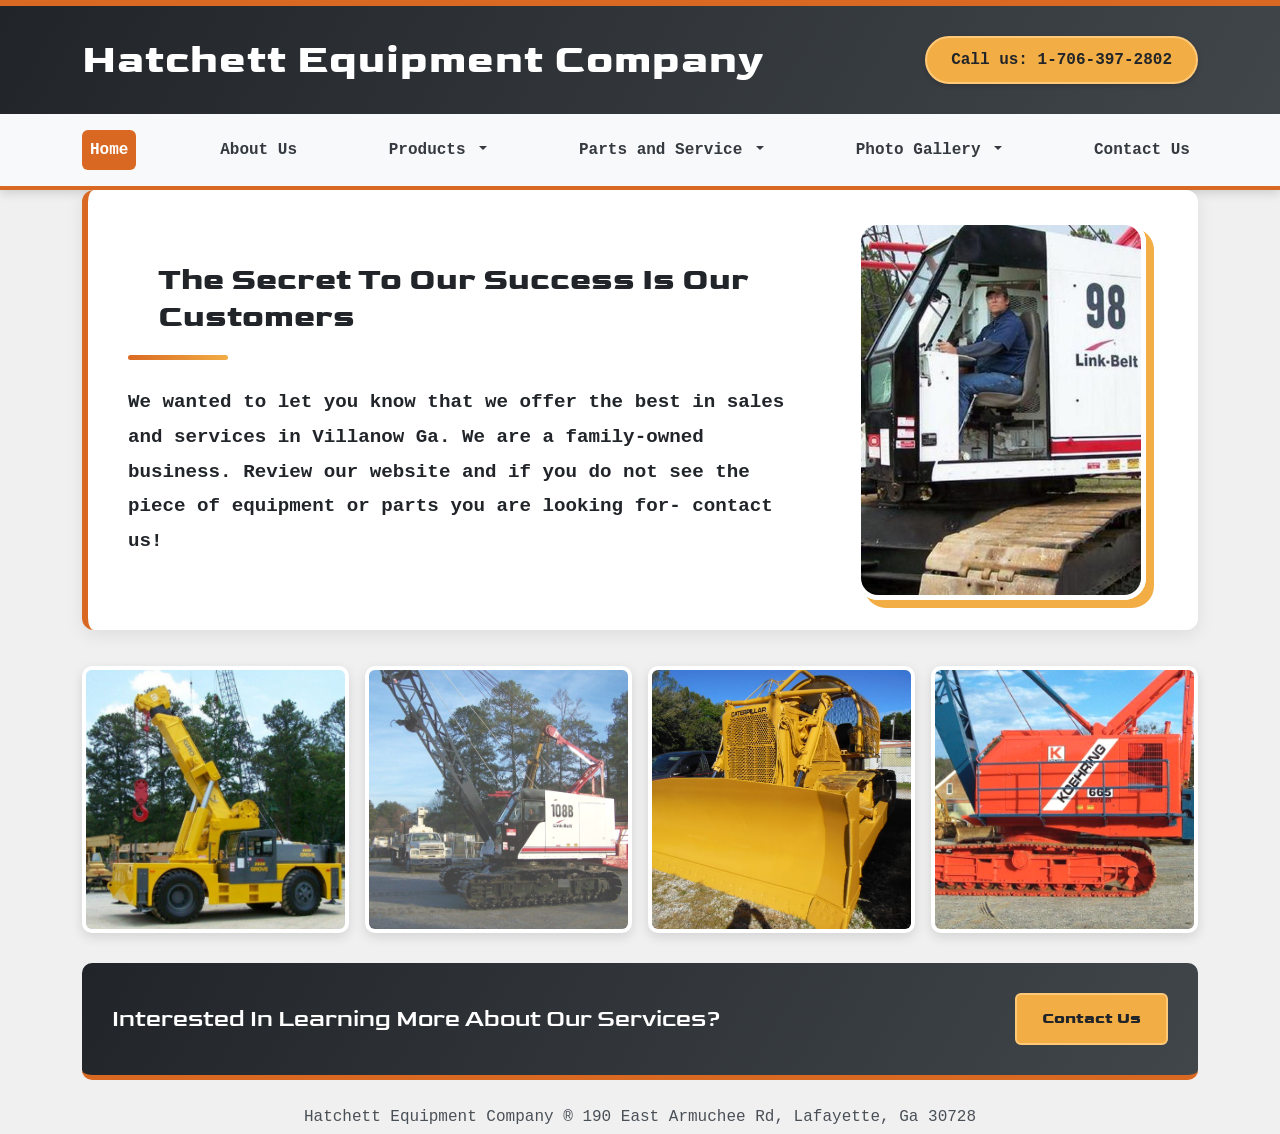
<file: index.html>
﻿<!DOCTYPE html>
<html lang="en">
<head>
        <meta charset="UTF-8">
        <meta name="viewport" content="width=device-width, initial-scale=1.0">

        <title>Hatchett Equipment Company</title>

        <!-- 00. Font goes above all -->

   <link rel="stylesheet" href="https://cdnjs.cloudflare.com/ajax/libs/font-awesome/4.7.0/css/font-awesome.min.css"> 
        <link rel="preconnect" href="https://fonts.googleapis.com">

<link rel="preconnect" href="https://fonts.googleapis.com">
<link rel="preconnect" href="https://fonts.gstatic.com" crossorigin>
<link href="https://fonts.googleapis.com/css2?family=Goldman:wght@400;700&family=Mystery+Quest&family=Spicy+Rice&display=swap" rel="stylesheet">



        <!-- 1. BOOTSTRAP 5.3 CSS (Styles everything instantly) -->
        <link href="https://cdn.jsdelivr.net/npm/bootstrap@5.3.3/dist/css/bootstrap.min.css" rel="stylesheet" integrity="sha384-QWTKZyjpPEjISv5WaRU9OFeRpok6YctnYmDr5pNlyT2bRjXh0JMhjY6hW+ALEwIH" crossorigin="anonymous">

        <!-- 2. CUSTOM CSS (Put tweaks here; always after Bootstrap) -->
        <link rel="stylesheet" href="style.css">

        
</head>


<body>

<!-- NAV AREA -->
<header class="site-header">


                    <!-- COMPANY NAME AND PHONE -->
                    <div class="company-banner">
                        <div class="container py-4">
                            <div class="row align-items-center g-3">

                                

                                <div class="col-lg-8 text-center text-lg-start">
                                    <a class="company-title goldman-regular " >
                                        Hatchett Equipment Company
                                    </a> 
                                </div>

                                <div class="col-lg-4 text-center text-lg-end">
                                    <a class="call-button space-mono-regular" href="tel:+17063972802">
                                        Call us: 1-706-397-2802
                                    </a>
                                </div>

                            </div>
                        </div>
                    </div>


    <!--NOTEE____ add a logo of a Hatchet; 
    make it light-grey/white-ish with parts/cogs/metal looking.
    put it above NAV so its eye catching for veiwer-->






    <!-- MAIN NAVIGATION -->
    <nav class="navbar navbar-expand-lg main-nav space-mono-regular"
         aria-label="Main navigation">

        <div class="container">

                        <!-- SMALL-SCREEN MENU BUTTON   
                                THIS IS VITAL AND VERY COOL FOR A COLLAPSABLE MENU-->
                        <button class="navbar-toggler ms-auto my-2"
                                type="button"
                                            data-bs-toggle="collapse"
                                data-bs-target="#hatchettNav"
                                aria-controls="hatchettNav"
                                aria-expanded="false"
                                aria-label="Toggle navigation">
                            <span class="navbar-toggler-icon"></span>
                        </button>



        <div class="collapse navbar-collapse" id="hatchettNav">

                <ul class="navbar-nav">

                    <li class="nav-item">
                        <a class="nav-link active"
                           href="index.html"
                           aria-current="page">
                            Home
                        </a>
                    </li>

    <li class="nav-item">
        <a class="nav-link" href="about.html">
            About Us
        </a>
    </li>

                    <!-- PRODUCTS -->
                    <li class="nav-item dropdown">
                        <button class="nav-link dropdown-toggle"
                                type="button"
                                data-bs-toggle="dropdown"
                                aria-expanded="false">
                            Products
                        </button>

    <ul class="dropdown-menu">
        <li>
            <a class="dropdown-item menu-overview"
                href="products.html">
                View All Products
            </a>
        </li>


  <!-- DROP DOWN ITEMS FOR PRODUCTS -->      <li><hr class="dropdown-divider"></li>

  <!--NOTE__________________
                                RANDY to change or edit dropdown bar...
  ________________________-->

<li><a class="dropdown-item" href="products.html#grove-25-35">25-35 GROVE</a></li>
<li><a class="dropdown-item" href="products.html#grove-rt65s">Grove RT65S</a></li>
<li><a class="dropdown-item" href="products.html#linkbelt-108b">108B LINKBELT</a></li>
<li><a class="dropdown-item" href="products.html#linkbelt-108b-2">108B LINKBELT.</a></li>
<li><a class="dropdown-item" href="products.html#american-5530">5530 AMERICAN</a></li>
<li><a class="dropdown-item" href="products.html#lorain-mc30h">LORAIN MC30H</a></li>
<li><a class="dropdown-item" href="products.html#minzi-muck">MINZI MUCK</a></li>
<li><a class="dropdown-item" href="products.html#ph-670">670 P&H</a></li>
<li><a class="dropdown-item" href="products.html#gallion-150">150 GALLION</a></li>
<li><a class="dropdown-item" href="products.html#bucyrus-erie-60t">60T BUCYRUS ERIE</a></li>
<li><a class="dropdown-item" href="products.html#lima-450">450 LIMA</a></li>
<li><a class="dropdown-item" href="products.html#gallion-t500c">T500C gallion bushhog</a></li>
<li><a class="dropdown-item" href="products.html#vermeer-t600d">T-600D Vermeer</a></li>
                    </ul>
                </li>



                            <!-- PARTS AND SERVICE -->
                            <li class="nav-item dropdown">
                                <button class="nav-link dropdown-toggle"
                                        type="button"
                                        data-bs-toggle="dropdown"
                                        aria-expanded="false">
                                    Parts and Service
                                </button>

        <ul class="dropdown-menu">
            <li>
                <a class="dropdown-item menu-overview"
                    href="parts-service.html">
                    View Parts and Service
                </a>
            </li>

 <!-- DROP DOWN ITEMS FOR PARTS AND SERVICE -->     <li><hr class="dropdown-divider"></li>
    <li><a class="dropdown-item" href="parts-service.html#parts">PARTS</a></li>
    <li><a class="dropdown-item" href="parts-service.html#koehring-parts">KOEHRING PARTS</a></li>
    <li><a class="dropdown-item" href="parts-service.html#linkbelt-parts">LINKBELT PARTS</a></li>
    <li><a class="dropdown-item" href="parts-service.html#hoe-buckets">HOE BUCKETS</a></li>
    <li><a class="dropdown-item" href="parts-service.html#drop-balls">drop balls</a></li>
    <li><a class="dropdown-item" href="parts-service.html#dragline-buckets">dragline buckets and hardware</a></li>
    <li><a class="dropdown-item" href="parts-service.html#clam-shell-buckets">CLAM SHELL BUCKETS</a></li>
    <li><a class="dropdown-item" href="parts-service.html#komatsu-355">355 komatsu parts machine</a></li>
    <li><a class="dropdown-item" href="parts-service.html#gallion-150a">150A gallion parts machine</a></li>
    <li><a class="dropdown-item" href="parts-service.html#drott-go-devil">drott go devil parts machine</a></li>
    <li><a class="dropdown-item" href="parts-service.html#lima-2000-boom">2000 lima boom</a></li>
    <li><a class="dropdown-item" href="parts-service.html#man-baskets">man baskets</a></li>
    <li><a class="dropdown-item" href="parts-service.html#detroit-12v71">12V71 Detroit</a></li>
                        </ul>
                    </li>


                    <!-- PHOTO GALLERY -->
                    <li class="nav-item dropdown">
                        <button class="nav-link dropdown-toggle"
                                type="button" 
                                data-bs-toggle="dropdown"   
                                aria-expanded="false">    
                            Photo Gallery
                        </button>

                        <ul class="dropdown-menu">
                            <li>
                                <a class="dropdown-item menu-overview"
                                   href="gallery.html">
                                    View Photo Gallery
                                </a>
                            </li>

                            <li><hr class="dropdown-divider"></li>

                            <li><a class="dropdown-item" href="gallery.html#equipment">Equipment Photos</a></li>
                            <li><a class="dropdown-item" href="gallery.html#parts">Parts Photos</a></li>
                        </ul>
                    </li>

                    <li class="nav-item">
                        <a class="nav-link" href="contact.html">
                            Contact Us
                        </a>
                    </li>

                </ul>
            </div>

        </div>
    </nav>

</header>

<!--  END of Nav -->

    






<!--  HOMEPAGE content -->
<main class="home-main">
    <div class="container">

        <!-- INTRO AND Main PHOTO -->
        <section class="home-intro" aria-labelledby="home-heading">
            <div class="row align-items-center g-4">


                <div class="col-lg-8">
                    <div class="home-message ">

                        <h1 class="home-heading goldman-bold">
                            The Secret To Our Success Is Our Customers
                        </h1>

                        <div class="home-accent" aria-hidden="true"></div>

                        <p class="space-mono-regular"> We wanted to let you know that we offer
                            the best in sales and services in Villanow Ga.
                            We are a family-owned business. 
                            
                             Review our website and if you do not see the piece
                            of equipment or parts you are looking for-
                            contact us!</p>

                    </div>
                </div>

                <div class="col-lg-4">
                    <img
                        src="img/randyOwner.JPG"
                        class="owner-photo"
                        alt="Company owner seated in a crane">
                </div>

                

            </div>
        </section>




            <!-- The Four EQUIPMENT PHOTOS -->
            <div class="row g-3 equipment-photos">

                <div class="col-6 col-lg-3">
                    <div class="equipment-frame">
                        <img
                            src="img/Grove-25-35.png"
                            alt="Equipment display photo 1"
                            loading="lazy">
                    </div>
                </div>


        <div class="col-6 col-lg-3">
            <div class="equipment-frame">
                <img
                    src="img/LinkBelt-108B.png"
                    alt="Equipment display photo 2"
                    loading="lazy">
            </div>
        </div>


                <div class="col-6 col-lg-3">
                    <div class="equipment-frame">
                        <img
                            src="img/Caterpillar-bulldozer.jpg"
                            alt="Equipment display photo 3"
                            loading="lazy">
                    </div>
                </div>


        <div class="col-6 col-lg-3">
            <div class="equipment-frame">
                <img
                    src="img/Koehring-665.png"
                    alt="Equipment display photo 4"
                    loading="lazy">
                    
            </div>
        </div>
        

    </div>





    <!-- CONTACT PROMPT -->
    <section class="home-contact">
        <div class="row align-items-center g-3">

            <div class="col-md-8 goldman-regular ">
                <h2>
                    Interested In Learning More About Our Services?
                </h2>
            </div>

            <div class="col-md-4 text-md-end">

                
                <a href="contact.html" class="home-contact-button goldman-bold">
                    Contact Us
                </a>
            </div>

        </div>
    </section>

       

    </div>


    </main>






    <footer>
       

         <!--  Profes. END OF WEBSITE note -->
        <div class="home-address space-mono-regular">
            <p>
                    Hatchett Equipment Company ®
                    190 East Armuchee Rd, Lafayette, Ga 30728
            </p>

        </div>

       

    </footer>
  

<!-- Bootstrap 5.3 JavaScript: makes dropdowns and mobile menus work!!!!! -->
<script
    src="https://cdn.jsdelivr.net/npm/bootstrap@5.3.3/dist/js/bootstrap.bundle.min.js"
    integrity="sha384-YvpcrYf0tY3lHB60NNkmXc5s9fDVZLESaAA55NDzOxhy9GkcIdslK1eN7N6jIeHz"
    crossorigin="anonymous">
</script>


</body>
</html>
</file>
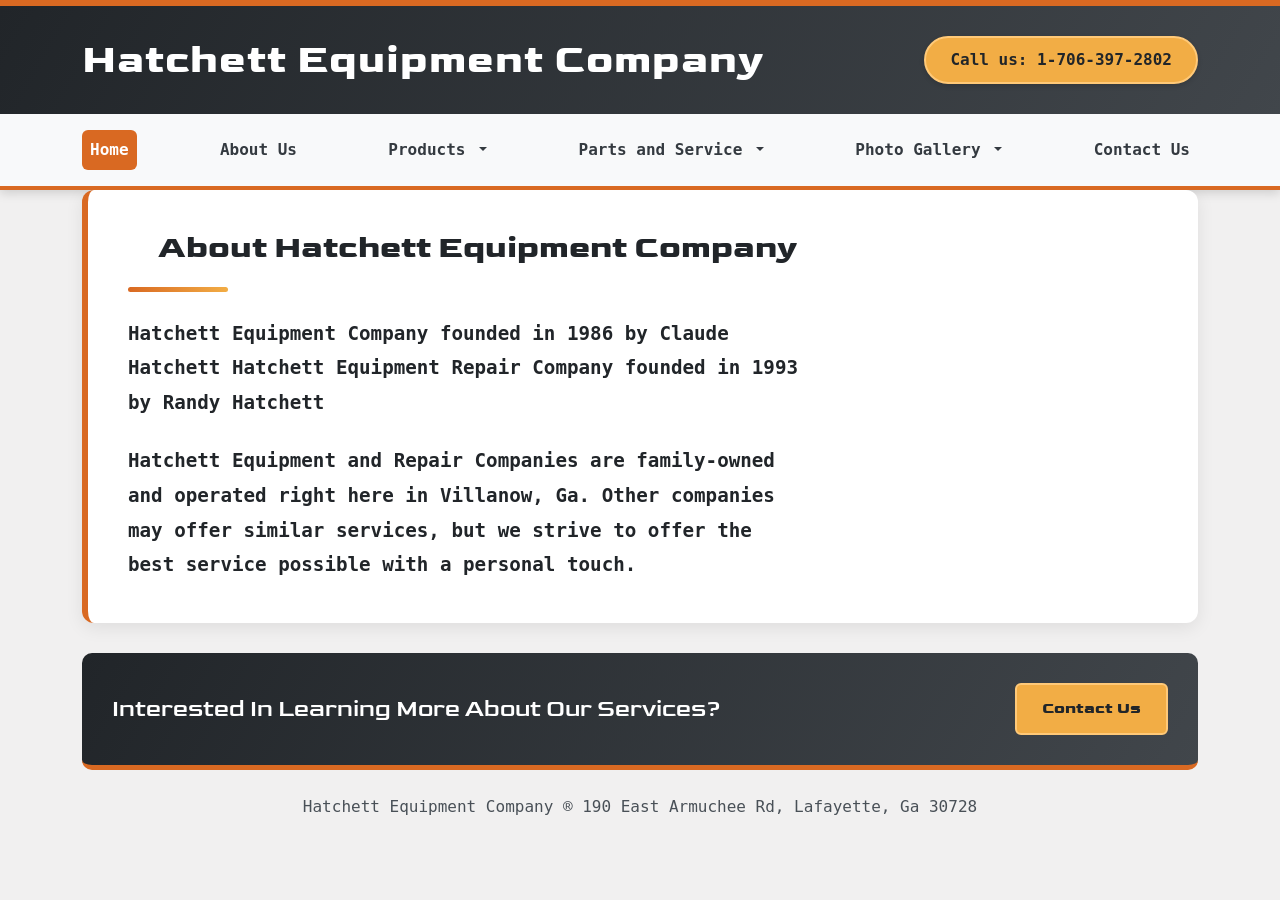
<file: about.html>
﻿<!DOCTYPE html>
<html lang="en">
<head>
        <meta charset="UTF-8">
        <meta name="viewport" content="width=device-width, initial-scale=1.0">

        <title>Hatchett Equipment Company</title>

        <!-- 00. Font goes above all -->

   <link rel="stylesheet" href="https://cdnjs.cloudflare.com/ajax/libs/font-awesome/4.7.0/css/font-awesome.min.css"> 
        <link rel="preconnect" href="https://fonts.googleapis.com">

<link rel="preconnect" href="https://fonts.googleapis.com">
<link rel="preconnect" href="https://fonts.gstatic.com" crossorigin>
<link href="https://fonts.googleapis.com/css2?family=Goldman:wght@400;700&family=Mystery+Quest&family=Spicy+Rice&display=swap" rel="stylesheet">



        <!-- 1. BOOTSTRAP 5.3 CSS (Styles everything instantly) -->
        <link href="https://cdn.jsdelivr.net/npm/bootstrap@5.3.3/dist/css/bootstrap.min.css" rel="stylesheet" integrity="sha384-QWTKZyjpPEjISv5WaRU9OFeRpok6YctnYmDr5pNlyT2bRjXh0JMhjY6hW+ALEwIH" crossorigin="anonymous">

        <!-- 2. CUSTOM CSS (Put tweaks here; always after Bootstrap) -->
        <link rel="stylesheet" href="style.css">

        
</head>


<body>

<!-- NAV AREA -->
<header class="site-header">


                    <!-- COMPANY NAME AND PHONE -->
                    <div class="company-banner">
                        <div class="container py-4">
                            <div class="row align-items-center g-3">

                                

                                <div class="col-lg-8 text-center text-lg-start">
                                    <a class="company-title goldman-regular " >
                                        Hatchett Equipment Company
                                    </a> 
                                </div>

                                <div class="col-lg-4 text-center text-lg-end">
                                    <a class="call-button space-mono-regular" href="tel:+17063972802">
                                        Call us: 1-706-397-2802
                                    </a>
                                </div>

                            </div>
                        </div>
                    </div>


    <!--NOTEE____ add a logo of a Hatchet; 
    make it light-grey/white-ish with parts/cogs/metal looking.
    put it above NAV so its eye catching for veiwer-->






    <!-- MAIN NAVIGATION -->
    <nav class="navbar navbar-expand-lg main-nav space-mono-regular"
         aria-label="Main navigation">

        <div class="container">

                        <!-- SMALL-SCREEN MENU BUTTON   
                                THIS IS VITAL AND VERY COOL FOR A COLLAPSABLE MENU-->
                        <button class="navbar-toggler ms-auto my-2"
                                type="button"
                                            data-bs-toggle="collapse"
                                data-bs-target="#hatchettNav"
                                aria-controls="hatchettNav"
                                aria-expanded="false"
                                aria-label="Toggle navigation">
                            <span class="navbar-toggler-icon"></span>
                        </button>



        <div class="collapse navbar-collapse" id="hatchettNav">

                <ul class="navbar-nav">

                    <li class="nav-item">
                        <a class="nav-link active"
                           href="index.html"
                           aria-current="page">
                            Home
                        </a>
                    </li>

    <li class="nav-item">
        <a class="nav-link" href="about.html">
            About Us
        </a>
    </li>

                    <!-- PRODUCTS -->
                    <li class="nav-item dropdown">
                        <button class="nav-link dropdown-toggle"
                                type="button"
                                data-bs-toggle="dropdown"
                                aria-expanded="false">
                            Products
                        </button>

    <ul class="dropdown-menu">
        <li>
            <a class="dropdown-item menu-overview"
                href="products.html">
                View All Products
            </a>
        </li>


  <!-- DROP DOWN ITEMS FOR PRODUCTS -->      <li><hr class="dropdown-divider"></li>

  <!--NOTE__________________
                                RANDY to change or edit dropdown bar...
  ________________________-->

<li><a class="dropdown-item" href="products.html#grove-25-35">25-35 GROVE</a></li>
<li><a class="dropdown-item" href="products.html#grove-rt65s">Grove RT65S</a></li>
<li><a class="dropdown-item" href="products.html#linkbelt-108b">108B LINKBELT</a></li>
<li><a class="dropdown-item" href="products.html#linkbelt-108b-2">108B LINKBELT.</a></li>
<li><a class="dropdown-item" href="products.html#american-5530">5530 AMERICAN</a></li>
<li><a class="dropdown-item" href="products.html#lorain-mc30h">LORAIN MC30H</a></li>
<li><a class="dropdown-item" href="products.html#minzi-muck">MINZI MUCK</a></li>
<li><a class="dropdown-item" href="products.html#ph-670">670 P&H</a></li>
<li><a class="dropdown-item" href="products.html#gallion-150">150 GALLION</a></li>
<li><a class="dropdown-item" href="products.html#bucyrus-erie-60t">60T BUCYRUS ERIE</a></li>
<li><a class="dropdown-item" href="products.html#lima-450">450 LIMA</a></li>
<li><a class="dropdown-item" href="products.html#gallion-t500c">T500C gallion bushhog</a></li>
<li><a class="dropdown-item" href="products.html#vermeer-t600d">T-600D Vermeer</a></li>
                    </ul>
                </li>



                            <!-- PARTS AND SERVICE -->
                            <li class="nav-item dropdown">
                                <button class="nav-link dropdown-toggle"
                                        type="button"
                                        data-bs-toggle="dropdown"
                                        aria-expanded="false">
                                    Parts and Service
                                </button>

        <ul class="dropdown-menu">
            <li>
                <a class="dropdown-item menu-overview"
                    href="parts-service.html">
                    View Parts and Service
                </a>
            </li>

 <!-- DROP DOWN ITEMS FOR PARTS AND SERVICE -->     <li><hr class="dropdown-divider"></li>
    <li><a class="dropdown-item" href="parts-service.html#parts">PARTS</a></li>
    <li><a class="dropdown-item" href="parts-service.html#koehring-parts">KOEHRING PARTS</a></li>
    <li><a class="dropdown-item" href="parts-service.html#linkbelt-parts">LINKBELT PARTS</a></li>
    <li><a class="dropdown-item" href="parts-service.html#hoe-buckets">HOE BUCKETS</a></li>
    <li><a class="dropdown-item" href="parts-service.html#drop-balls">drop balls</a></li>
    <li><a class="dropdown-item" href="parts-service.html#dragline-buckets">dragline buckets and hardware</a></li>
    <li><a class="dropdown-item" href="parts-service.html#clam-shell-buckets">CLAM SHELL BUCKETS</a></li>
    <li><a class="dropdown-item" href="parts-service.html#komatsu-355">355 komatsu parts machine</a></li>
    <li><a class="dropdown-item" href="parts-service.html#gallion-150a">150A gallion parts machine</a></li>
    <li><a class="dropdown-item" href="parts-service.html#drott-go-devil">drott go devil parts machine</a></li>
    <li><a class="dropdown-item" href="parts-service.html#lima-2000-boom">2000 lima boom</a></li>
    <li><a class="dropdown-item" href="parts-service.html#man-baskets">man baskets</a></li>
    <li><a class="dropdown-item" href="parts-service.html#detroit-12v71">12V71 Detroit</a></li>
                        </ul>
                    </li>


                    <!-- PHOTO GALLERY -->
                    <li class="nav-item dropdown">
                        <button class="nav-link dropdown-toggle"
                                type="button" 
                                data-bs-toggle="dropdown"   
                                aria-expanded="false">    
                            Photo Gallery
                        </button>

                        <ul class="dropdown-menu">
                            <li>
                                <a class="dropdown-item menu-overview"
                                   href="gallery.html">
                                    View Photo Gallery
                                </a>
                            </li>

                            <li><hr class="dropdown-divider"></li>

                            <li><a class="dropdown-item" href="gallery.html#equipment">Equipment Photos</a></li>
                            <li><a class="dropdown-item" href="gallery.html#parts">Parts Photos</a></li>
                        </ul>
                    </li>

                    <li class="nav-item">
                        <a class="nav-link" href="contact.html">
                            Contact Us
                        </a>
                    </li>

                </ul>
            </div>

        </div>
    </nav>

</header>

<!--  END of Nav -->

    




<!--  __________________ -->


<!--  HOMEPAGE CHANGED content -->
<main class="home-main">
    <div class="container">

        <!-- INTRO AND Main PHOTO -->
        <section class="home-intro" aria-labelledby="home-heading">
            <div class="row align-items-center g-4">


                <div class="col-lg-8">
                    <div class="home-message ">

                        <h1 class="home-heading goldman-bold">
                            About Hatchett Equipment Company
                        </h1>

                        <div class="home-accent" aria-hidden="true"></div>

                        <p class="space-mono-regular">
                             Hatchett Equipment Company founded in 1986 by Claude Hatchett
                            Hatchett Equipment Repair Company founded in 1993 by 
                                Randy Hatchett </p>
<br>
                      <p class="space-mono-regular">  Hatchett Equipment and Repair Companies are family-owned and operated 
                        right here in Villanow, Ga.
                        Other companies may offer similar services, 
                        but we strive to offer the best service possible with a personal touch. 
                    </p>

                    </div>
                </div>


                

                

            </div>
        </section>


<!--  __________________ -->

         





    <!-- CONTACT PROMPT -->
    <section class="home-contact">
        <div class="row align-items-center g-3">

            <div class="col-md-8 goldman-regular ">
                <h2>
                    Interested In Learning More About Our Services?
                </h2>
            </div>

            <div class="col-md-4 text-md-end">

                
                <a href="contact.html" class="home-contact-button goldman-bold">
                    Contact Us
                </a>
            </div>

        </div>
    </section>

       

    </div>


    </main>






    <footer>
       

         <!--  Profes. END OF WEBSITE note -->
        <div class="home-address space-mono-regular">
            <p>
                    Hatchett Equipment Company ®
                    190 East Armuchee Rd, Lafayette, Ga 30728
            </p>

        </div>

       

    </footer>
  

<!-- Bootstrap 5.3 JavaScript: makes dropdowns and mobile menus work!!!!! -->
<script
    src="https://cdn.jsdelivr.net/npm/bootstrap@5.3.3/dist/js/bootstrap.bundle.min.js"
    integrity="sha384-YvpcrYf0tY3lHB60NNkmXc5s9fDVZLESaAA55NDzOxhy9GkcIdslK1eN7N6jIeHz"
    crossorigin="anonymous">
</script>


</body>
</html>
</file>
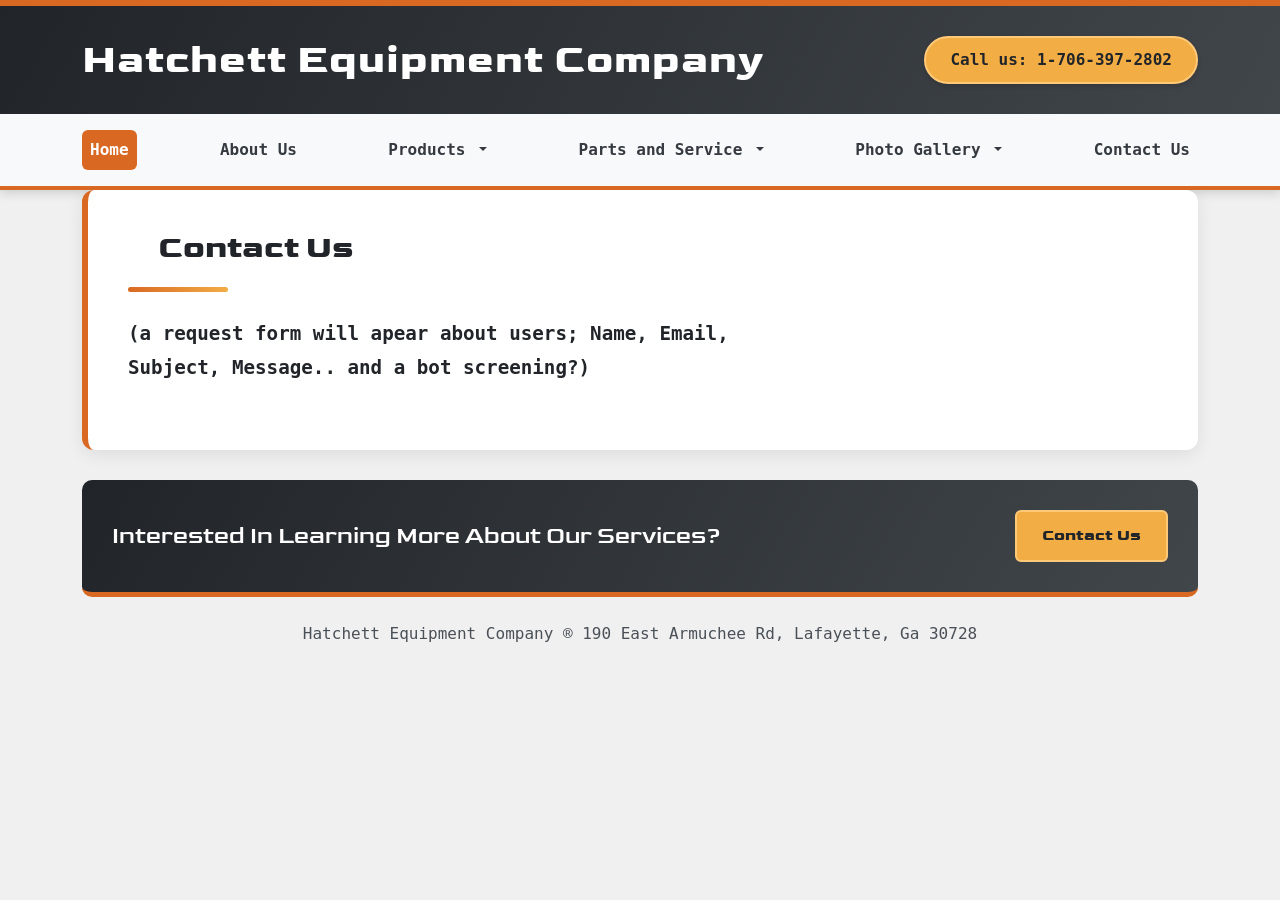
<file: contact.html>
﻿<!DOCTYPE html>
<html lang="en">
<head>
        <meta charset="UTF-8">
        <meta name="viewport" content="width=device-width, initial-scale=1.0">

        <title>Hatchett Equipment Company</title>

        <!-- 00. Font goes above all -->

   <link rel="stylesheet" href="https://cdnjs.cloudflare.com/ajax/libs/font-awesome/4.7.0/css/font-awesome.min.css"> 
        <link rel="preconnect" href="https://fonts.googleapis.com">

<link rel="preconnect" href="https://fonts.googleapis.com">
<link rel="preconnect" href="https://fonts.gstatic.com" crossorigin>
<link href="https://fonts.googleapis.com/css2?family=Goldman:wght@400;700&family=Mystery+Quest&family=Spicy+Rice&display=swap" rel="stylesheet">



        <!-- 1. BOOTSTRAP 5.3 CSS (Styles everything instantly) -->
        <link href="https://cdn.jsdelivr.net/npm/bootstrap@5.3.3/dist/css/bootstrap.min.css" rel="stylesheet" integrity="sha384-QWTKZyjpPEjISv5WaRU9OFeRpok6YctnYmDr5pNlyT2bRjXh0JMhjY6hW+ALEwIH" crossorigin="anonymous">

        <!-- 2. CUSTOM CSS (Put tweaks here; always after Bootstrap) -->
        <link rel="stylesheet" href="style.css">

        
</head>


<body>

<!-- NAV AREA -->
<header class="site-header">


                    <!-- COMPANY NAME AND PHONE -->
                    <div class="company-banner">
                        <div class="container py-4">
                            <div class="row align-items-center g-3">

                                

                                <div class="col-lg-8 text-center text-lg-start">
                                    <a class="company-title goldman-regular " >
                                        Hatchett Equipment Company
                                    </a> 
                                </div>

                                <div class="col-lg-4 text-center text-lg-end">
                                    <a class="call-button space-mono-regular" href="tel:+17063972802">
                                        Call us: 1-706-397-2802
                                    </a>
                                </div>

                            </div>
                        </div>
                    </div>


    <!--NOTEE____ add a logo of a Hatchet; 
    make it light-grey/white-ish with parts/cogs/metal looking.
    put it above NAV so its eye catching for veiwer-->






    <!-- MAIN NAVIGATION -->
    <nav class="navbar navbar-expand-lg main-nav space-mono-regular"
         aria-label="Main navigation">

        <div class="container">

                        <!-- SMALL-SCREEN MENU BUTTON   
                                THIS IS VITAL AND VERY COOL FOR A COLLAPSABLE MENU-->
                        <button class="navbar-toggler ms-auto my-2"
                                type="button"
                                            data-bs-toggle="collapse"
                                data-bs-target="#hatchettNav"
                                aria-controls="hatchettNav"
                                aria-expanded="false"
                                aria-label="Toggle navigation">
                            <span class="navbar-toggler-icon"></span>
                        </button>



        <div class="collapse navbar-collapse" id="hatchettNav">

                <ul class="navbar-nav">

                    <li class="nav-item">
                        <a class="nav-link active"
                           href="index.html"
                           aria-current="page">
                            Home
                        </a>
                    </li>

    <li class="nav-item">
        <a class="nav-link" href="about.html">
            About Us
        </a>
    </li>

                    <!-- PRODUCTS -->
                    <li class="nav-item dropdown">
                        <button class="nav-link dropdown-toggle"
                                type="button"
                                data-bs-toggle="dropdown"
                                aria-expanded="false">
                            Products
                        </button>

    <ul class="dropdown-menu">
        <li>
            <a class="dropdown-item menu-overview"
                href="products.html">
                View All Products
            </a>
        </li>


  <!-- DROP DOWN ITEMS FOR PRODUCTS -->      <li><hr class="dropdown-divider"></li>

  <!--NOTE__________________
                                RANDY to change or edit dropdown bar...
  ________________________-->

<li><a class="dropdown-item" href="products.html#grove-25-35">25-35 GROVE</a></li>
<li><a class="dropdown-item" href="products.html#grove-rt65s">Grove RT65S</a></li>
<li><a class="dropdown-item" href="products.html#linkbelt-108b">108B LINKBELT</a></li>
<li><a class="dropdown-item" href="products.html#linkbelt-108b-2">108B LINKBELT.</a></li>
<li><a class="dropdown-item" href="products.html#american-5530">5530 AMERICAN</a></li>
<li><a class="dropdown-item" href="products.html#lorain-mc30h">LORAIN MC30H</a></li>
<li><a class="dropdown-item" href="products.html#minzi-muck">MINZI MUCK</a></li>
<li><a class="dropdown-item" href="products.html#ph-670">670 P&H</a></li>
<li><a class="dropdown-item" href="products.html#gallion-150">150 GALLION</a></li>
<li><a class="dropdown-item" href="products.html#bucyrus-erie-60t">60T BUCYRUS ERIE</a></li>
<li><a class="dropdown-item" href="products.html#lima-450">450 LIMA</a></li>
<li><a class="dropdown-item" href="products.html#gallion-t500c">T500C gallion bushhog</a></li>
<li><a class="dropdown-item" href="products.html#vermeer-t600d">T-600D Vermeer</a></li>
                    </ul>
                </li>



                            <!-- PARTS AND SERVICE -->
                            <li class="nav-item dropdown">
                                <button class="nav-link dropdown-toggle"
                                        type="button"
                                        data-bs-toggle="dropdown"
                                        aria-expanded="false">
                                    Parts and Service
                                </button>

        <ul class="dropdown-menu">
            <li>
                <a class="dropdown-item menu-overview"
                    href="parts-service.html">
                    View Parts and Service
                </a>
            </li>

 <!-- DROP DOWN ITEMS FOR PARTS AND SERVICE -->     <li><hr class="dropdown-divider"></li>
    <li><a class="dropdown-item" href="parts-service.html#parts">PARTS</a></li>
    <li><a class="dropdown-item" href="parts-service.html#koehring-parts">KOEHRING PARTS</a></li>
    <li><a class="dropdown-item" href="parts-service.html#linkbelt-parts">LINKBELT PARTS</a></li>
    <li><a class="dropdown-item" href="parts-service.html#hoe-buckets">HOE BUCKETS</a></li>
    <li><a class="dropdown-item" href="parts-service.html#drop-balls">drop balls</a></li>
    <li><a class="dropdown-item" href="parts-service.html#dragline-buckets">dragline buckets and hardware</a></li>
    <li><a class="dropdown-item" href="parts-service.html#clam-shell-buckets">CLAM SHELL BUCKETS</a></li>
    <li><a class="dropdown-item" href="parts-service.html#komatsu-355">355 komatsu parts machine</a></li>
    <li><a class="dropdown-item" href="parts-service.html#gallion-150a">150A gallion parts machine</a></li>
    <li><a class="dropdown-item" href="parts-service.html#drott-go-devil">drott go devil parts machine</a></li>
    <li><a class="dropdown-item" href="parts-service.html#lima-2000-boom">2000 lima boom</a></li>
    <li><a class="dropdown-item" href="parts-service.html#man-baskets">man baskets</a></li>
    <li><a class="dropdown-item" href="parts-service.html#detroit-12v71">12V71 Detroit</a></li>
                        </ul>
                    </li>


                    <!-- PHOTO GALLERY -->
                    <li class="nav-item dropdown">
                        <button class="nav-link dropdown-toggle"
                                type="button" 
                                data-bs-toggle="dropdown"   
                                aria-expanded="false">    
                            Photo Gallery
                        </button>

                        <ul class="dropdown-menu">
                            <li>
                                <a class="dropdown-item menu-overview"
                                   href="gallery.html">
                                    View Photo Gallery
                                </a>
                            </li>

                            <li><hr class="dropdown-divider"></li>

                            <li><a class="dropdown-item" href="gallery.html#equipment">Equipment Photos</a></li>
                            <li><a class="dropdown-item" href="gallery.html#parts">Parts Photos</a></li>
                        </ul>
                    </li>

                    <li class="nav-item">
                        <a class="nav-link" href="contact.html">
                            Contact Us
                        </a>
                    </li>

                </ul>
            </div>

        </div>
    </nav>

</header>

<!--  END of Nav -->

    




<!--  __________________ -->


<!--  HOMEPAGE CHANGED content -->
<main class="home-main">
    <div class="container">

        <!-- INTRO AND Main PHOTO -->
        <section class="home-intro" aria-labelledby="home-heading">
            <div class="row align-items-center g-4">


                <div class="col-lg-8">
                    <div class="home-message ">

                        <h1 class="home-heading goldman-bold">
                            Contact Us
                        </h1>

                        <div class="home-accent" aria-hidden="true"></div>

                        <p class="space-mono-regular">
                          (a request form will apear about users; Name, Email, Subject, Message.. and a bot screening?)  </p>
<br>
                     

                    </div>
                </div>


                

                

            </div>
        </section>


<!--  __________________ -->

         





    <!-- CONTACT PROMPT -->
    <section class="home-contact">
        <div class="row align-items-center g-3">

            <div class="col-md-8 goldman-regular ">
                <h2>
                    Interested In Learning More About Our Services?
                </h2>
            </div>

            <div class="col-md-4 text-md-end">

                
                <a href="contact.html" class="home-contact-button goldman-bold">
                    Contact Us
                </a>
            </div>

        </div>
    </section>

       

    </div>


    </main>






    <footer>
       

         <!--  Profes. END OF WEBSITE note -->
        <div class="home-address space-mono-regular">
            <p>
                    Hatchett Equipment Company ®
                    190 East Armuchee Rd, Lafayette, Ga 30728
            </p>

        </div>

       

    </footer>
  

<!-- Bootstrap 5.3 JavaScript: makes dropdowns and mobile menus work!!!!! -->
<script
    src="https://cdn.jsdelivr.net/npm/bootstrap@5.3.3/dist/js/bootstrap.bundle.min.js"
    integrity="sha384-YvpcrYf0tY3lHB60NNkmXc5s9fDVZLESaAA55NDzOxhy9GkcIdslK1eN7N6jIeHz"
    crossorigin="anonymous">
</script>


</body>
</html>
</file>
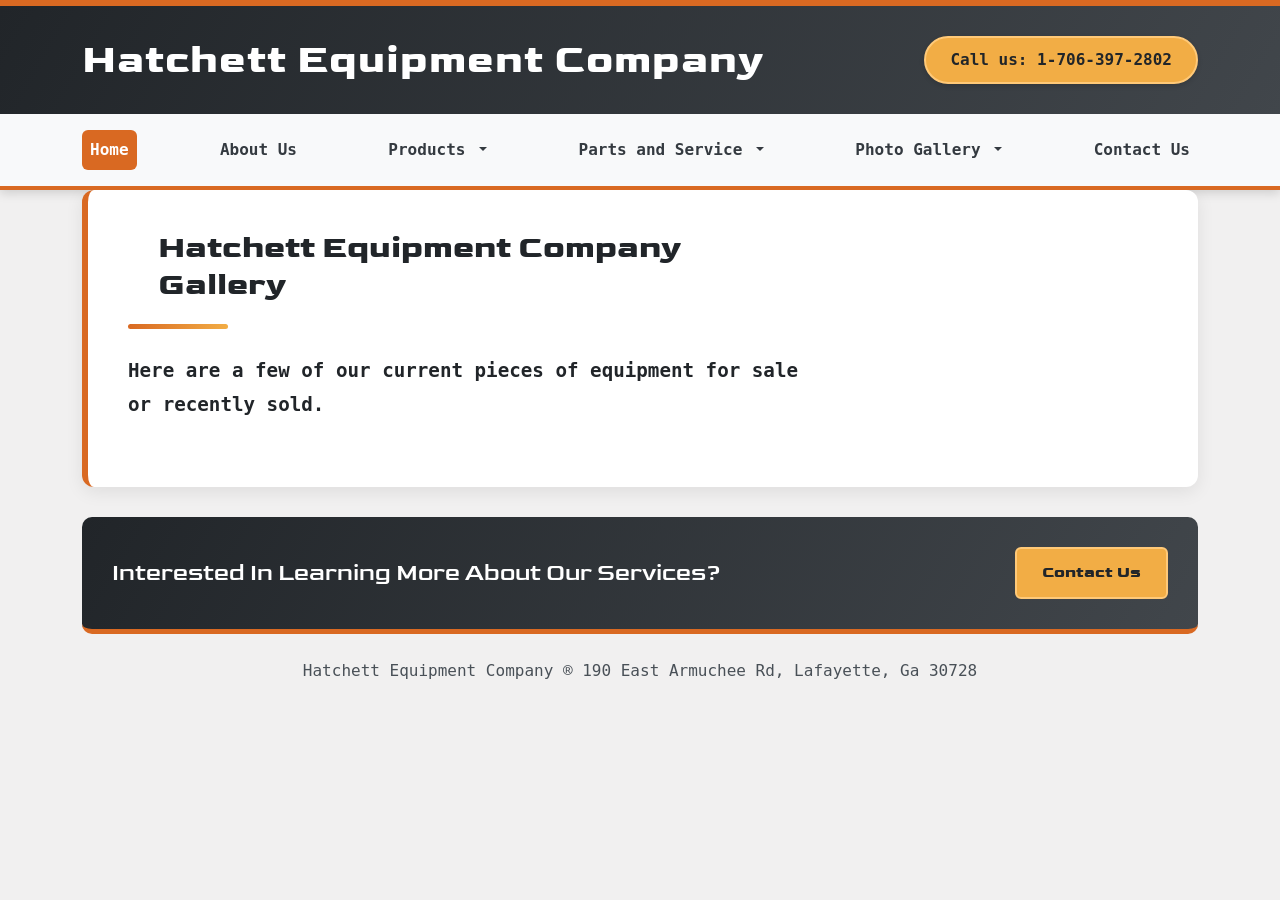
<file: gallery.html>
﻿<!DOCTYPE html>
<html lang="en">
<head>
        <meta charset="UTF-8">
        <meta name="viewport" content="width=device-width, initial-scale=1.0">

        <title>Hatchett Equipment Company</title>

        <!-- 00. Font goes above all -->

   <link rel="stylesheet" href="https://cdnjs.cloudflare.com/ajax/libs/font-awesome/4.7.0/css/font-awesome.min.css"> 
        <link rel="preconnect" href="https://fonts.googleapis.com">

<link rel="preconnect" href="https://fonts.googleapis.com">
<link rel="preconnect" href="https://fonts.gstatic.com" crossorigin>
<link href="https://fonts.googleapis.com/css2?family=Goldman:wght@400;700&family=Mystery+Quest&family=Spicy+Rice&display=swap" rel="stylesheet">



        <!-- 1. BOOTSTRAP 5.3 CSS (Styles everything instantly) -->
        <link href="https://cdn.jsdelivr.net/npm/bootstrap@5.3.3/dist/css/bootstrap.min.css" rel="stylesheet" integrity="sha384-QWTKZyjpPEjISv5WaRU9OFeRpok6YctnYmDr5pNlyT2bRjXh0JMhjY6hW+ALEwIH" crossorigin="anonymous">

        <!-- 2. CUSTOM CSS (Put tweaks here; always after Bootstrap) -->
        <link rel="stylesheet" href="style.css">

        
</head>


<body>

<!-- NAV AREA -->
<header class="site-header">


                    <!-- COMPANY NAME AND PHONE -->
                    <div class="company-banner">
                        <div class="container py-4">
                            <div class="row align-items-center g-3">

                                

                                <div class="col-lg-8 text-center text-lg-start">
                                    <a class="company-title goldman-regular " >
                                        Hatchett Equipment Company
                                    </a> 
                                </div>

                                <div class="col-lg-4 text-center text-lg-end">
                                    <a class="call-button space-mono-regular" href="tel:+17063972802">
                                        Call us: 1-706-397-2802
                                    </a>
                                </div>

                            </div>
                        </div>
                    </div>


    <!--NOTEE____ add a logo of a Hatchet; 
    make it light-grey/white-ish with parts/cogs/metal looking.
    put it above NAV so its eye catching for veiwer-->






    <!-- MAIN NAVIGATION -->
    <nav class="navbar navbar-expand-lg main-nav space-mono-regular"
         aria-label="Main navigation">

        <div class="container">

                        <!-- SMALL-SCREEN MENU BUTTON   
                                THIS IS VITAL AND VERY COOL FOR A COLLAPSABLE MENU-->
                        <button class="navbar-toggler ms-auto my-2"
                                type="button"
                                            data-bs-toggle="collapse"
                                data-bs-target="#hatchettNav"
                                aria-controls="hatchettNav"
                                aria-expanded="false"
                                aria-label="Toggle navigation">
                            <span class="navbar-toggler-icon"></span>
                        </button>



        <div class="collapse navbar-collapse" id="hatchettNav">

                <ul class="navbar-nav">

                    <li class="nav-item">
                        <a class="nav-link active"
                           href="index.html"
                           aria-current="page">
                            Home
                        </a>
                    </li>

    <li class="nav-item">
        <a class="nav-link" href="about.html">
            About Us
        </a>
    </li>

                    <!-- PRODUCTS -->
                    <li class="nav-item dropdown">
                        <button class="nav-link dropdown-toggle"
                                type="button"
                                data-bs-toggle="dropdown"
                                aria-expanded="false">
                            Products
                        </button>

    <ul class="dropdown-menu">
        <li>
            <a class="dropdown-item menu-overview"
                href="products.html">
                View All Products
            </a>
        </li>


  <!-- DROP DOWN ITEMS FOR PRODUCTS -->      <li><hr class="dropdown-divider"></li>

  <!--NOTE__________________
                                RANDY to change or edit dropdown bar...
  ________________________-->

<li><a class="dropdown-item" href="products.html#grove-25-35">25-35 GROVE</a></li>
<li><a class="dropdown-item" href="products.html#grove-rt65s">Grove RT65S</a></li>
<li><a class="dropdown-item" href="products.html#linkbelt-108b">108B LINKBELT</a></li>
<li><a class="dropdown-item" href="products.html#linkbelt-108b-2">108B LINKBELT.</a></li>
<li><a class="dropdown-item" href="products.html#american-5530">5530 AMERICAN</a></li>
<li><a class="dropdown-item" href="products.html#lorain-mc30h">LORAIN MC30H</a></li>
<li><a class="dropdown-item" href="products.html#minzi-muck">MINZI MUCK</a></li>
<li><a class="dropdown-item" href="products.html#ph-670">670 P&H</a></li>
<li><a class="dropdown-item" href="products.html#gallion-150">150 GALLION</a></li>
<li><a class="dropdown-item" href="products.html#bucyrus-erie-60t">60T BUCYRUS ERIE</a></li>
<li><a class="dropdown-item" href="products.html#lima-450">450 LIMA</a></li>
<li><a class="dropdown-item" href="products.html#gallion-t500c">T500C gallion bushhog</a></li>
<li><a class="dropdown-item" href="products.html#vermeer-t600d">T-600D Vermeer</a></li>
                    </ul>
                </li>



                            <!-- PARTS AND SERVICE -->
                            <li class="nav-item dropdown">
                                <button class="nav-link dropdown-toggle"
                                        type="button"
                                        data-bs-toggle="dropdown"
                                        aria-expanded="false">
                                    Parts and Service
                                </button>

        <ul class="dropdown-menu">
            <li>
                <a class="dropdown-item menu-overview"
                    href="parts-service.html">
                    View Parts and Service
                </a>
            </li>

 <!-- DROP DOWN ITEMS FOR PARTS AND SERVICE -->     <li><hr class="dropdown-divider"></li>
    <li><a class="dropdown-item" href="parts-service.html#parts">PARTS</a></li>
    <li><a class="dropdown-item" href="parts-service.html#koehring-parts">KOEHRING PARTS</a></li>
    <li><a class="dropdown-item" href="parts-service.html#linkbelt-parts">LINKBELT PARTS</a></li>
    <li><a class="dropdown-item" href="parts-service.html#hoe-buckets">HOE BUCKETS</a></li>
    <li><a class="dropdown-item" href="parts-service.html#drop-balls">drop balls</a></li>
    <li><a class="dropdown-item" href="parts-service.html#dragline-buckets">dragline buckets and hardware</a></li>
    <li><a class="dropdown-item" href="parts-service.html#clam-shell-buckets">CLAM SHELL BUCKETS</a></li>
    <li><a class="dropdown-item" href="parts-service.html#komatsu-355">355 komatsu parts machine</a></li>
    <li><a class="dropdown-item" href="parts-service.html#gallion-150a">150A gallion parts machine</a></li>
    <li><a class="dropdown-item" href="parts-service.html#drott-go-devil">drott go devil parts machine</a></li>
    <li><a class="dropdown-item" href="parts-service.html#lima-2000-boom">2000 lima boom</a></li>
    <li><a class="dropdown-item" href="parts-service.html#man-baskets">man baskets</a></li>
    <li><a class="dropdown-item" href="parts-service.html#detroit-12v71">12V71 Detroit</a></li>
                        </ul>
                    </li>


                    <!-- PHOTO GALLERY -->
                    <li class="nav-item dropdown">
                        <button class="nav-link dropdown-toggle"
                                type="button" 
                                data-bs-toggle="dropdown"   
                                aria-expanded="false">    
                            Photo Gallery
                        </button>

                        <ul class="dropdown-menu">
                            <li>
                                <a class="dropdown-item menu-overview"
                                   href="gallery.html">
                                    View Photo Gallery
                                </a>
                            </li>

                            <li><hr class="dropdown-divider"></li>

                            <li><a class="dropdown-item" href="gallery.html#equipment">Equipment Photos</a></li>
                            <li><a class="dropdown-item" href="gallery.html#parts">Parts Photos</a></li>
                        </ul>
                    </li>

                    <li class="nav-item">
                        <a class="nav-link" href="contact.html">
                            Contact Us
                        </a>
                    </li>

                </ul>
            </div>

        </div>
    </nav>

</header>

<!--  END of Nav -->

    




<!--  __________________ -->


<!--  HOMEPAGE CHANGED content -->
<main class="home-main">
    <div class="container">

        <!-- INTRO AND Main PHOTO -->
        <section class="home-intro" aria-labelledby="home-heading">
            <div class="row align-items-center g-4">


                <div class="col-lg-8">
                    <div class="home-message ">

                        <h1 class="home-heading goldman-bold">
                            Hatchett Equipment Company Gallery
                        </h1>

                        <div class="home-accent" aria-hidden="true"></div>

                        <p class="space-mono-regular">
                             Here are a few of our current pieces of equipment for sale or recently sold.  </p>
<br>
                      

                    </div>
                </div>


                

                

            </div>
        </section>


<!--  __________________ -->

         





    <!-- CONTACT PROMPT -->
    <section class="home-contact">
        <div class="row align-items-center g-3">

            <div class="col-md-8 goldman-regular ">
                <h2>
                    Interested In Learning More About Our Services?
                </h2>
            </div>

            <div class="col-md-4 text-md-end">

                
                <a href="contact.html" class="home-contact-button goldman-bold">
                    Contact Us
                </a>
            </div>

        </div>
    </section>

       

    </div>


    </main>






    <footer>
       

         <!--  Profes. END OF WEBSITE note -->
        <div class="home-address space-mono-regular">
            <p>
                    Hatchett Equipment Company ®
                    190 East Armuchee Rd, Lafayette, Ga 30728
            </p>

        </div>

       

    </footer>
  

<!-- Bootstrap 5.3 JavaScript: makes dropdowns and mobile menus work!!!!! -->
<script
    src="https://cdn.jsdelivr.net/npm/bootstrap@5.3.3/dist/js/bootstrap.bundle.min.js"
    integrity="sha384-YvpcrYf0tY3lHB60NNkmXc5s9fDVZLESaAA55NDzOxhy9GkcIdslK1eN7N6jIeHz"
    crossorigin="anonymous">
</script>


</body>
</html>
</file>
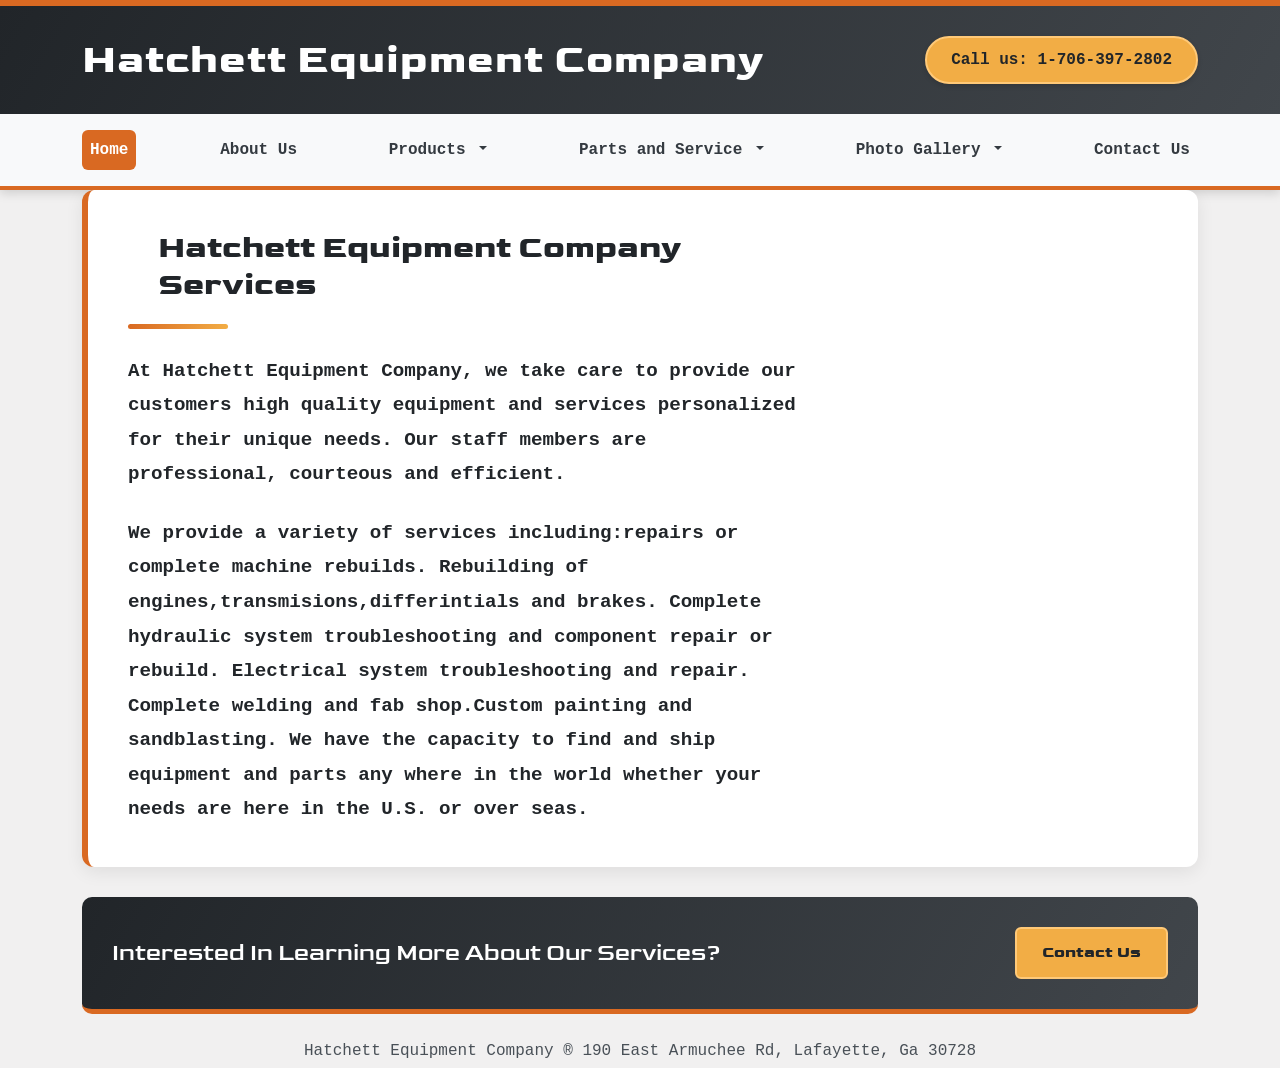
<file: parts-service.html>
﻿<!DOCTYPE html>
<html lang="en">
<head>
        <meta charset="UTF-8">
        <meta name="viewport" content="width=device-width, initial-scale=1.0">

        <title>Hatchett Equipment Company</title>

        <!-- 00. Font goes above all -->

   <link rel="stylesheet" href="https://cdnjs.cloudflare.com/ajax/libs/font-awesome/4.7.0/css/font-awesome.min.css"> 
        <link rel="preconnect" href="https://fonts.googleapis.com">

<link rel="preconnect" href="https://fonts.googleapis.com">
<link rel="preconnect" href="https://fonts.gstatic.com" crossorigin>
<link href="https://fonts.googleapis.com/css2?family=Goldman:wght@400;700&family=Mystery+Quest&family=Spicy+Rice&display=swap" rel="stylesheet">



        <!-- 1. BOOTSTRAP 5.3 CSS (Styles everything instantly) -->
        <link href="https://cdn.jsdelivr.net/npm/bootstrap@5.3.3/dist/css/bootstrap.min.css" rel="stylesheet" integrity="sha384-QWTKZyjpPEjISv5WaRU9OFeRpok6YctnYmDr5pNlyT2bRjXh0JMhjY6hW+ALEwIH" crossorigin="anonymous">

        <!-- 2. CUSTOM CSS (Put tweaks here; always after Bootstrap) -->
        <link rel="stylesheet" href="style.css">

        
</head>


<body>

<!-- NAV AREA -->
<header class="site-header">


                    <!-- COMPANY NAME AND PHONE -->
                    <div class="company-banner">
                        <div class="container py-4">
                            <div class="row align-items-center g-3">

                                

                                <div class="col-lg-8 text-center text-lg-start">
                                    <a class="company-title goldman-regular " >
                                        Hatchett Equipment Company
                                    </a> 
                                </div>

                                <div class="col-lg-4 text-center text-lg-end">
                                    <a class="call-button space-mono-regular" href="tel:+17063972802">
                                        Call us: 1-706-397-2802
                                    </a>
                                </div>

                            </div>
                        </div>
                    </div>


    <!--NOTEE____ add a logo of a Hatchet; 
    make it light-grey/white-ish with parts/cogs/metal looking.
    put it above NAV so its eye catching for veiwer-->






    <!-- MAIN NAVIGATION -->
    <nav class="navbar navbar-expand-lg main-nav space-mono-regular"
         aria-label="Main navigation">

        <div class="container">

                        <!-- SMALL-SCREEN MENU BUTTON   
                                THIS IS VITAL AND VERY COOL FOR A COLLAPSABLE MENU-->
                        <button class="navbar-toggler ms-auto my-2"
                                type="button"
                                            data-bs-toggle="collapse"
                                data-bs-target="#hatchettNav"
                                aria-controls="hatchettNav"
                                aria-expanded="false"
                                aria-label="Toggle navigation">
                            <span class="navbar-toggler-icon"></span>
                        </button>



        <div class="collapse navbar-collapse" id="hatchettNav">

                <ul class="navbar-nav">

                    <li class="nav-item">
                        <a class="nav-link active"
                           href="index.html"
                           aria-current="page">
                            Home
                        </a>
                    </li>

    <li class="nav-item">
        <a class="nav-link" href="about.html">
            About Us
        </a>
    </li>

                    <!-- PRODUCTS -->
                    <li class="nav-item dropdown">
                        <button class="nav-link dropdown-toggle"
                                type="button"
                                data-bs-toggle="dropdown"
                                aria-expanded="false">
                            Products
                        </button>

    <ul class="dropdown-menu">
        <li>
            <a class="dropdown-item menu-overview"
                href="products.html">
                View All Products
            </a>
        </li>


  <!-- DROP DOWN ITEMS FOR PRODUCTS -->      <li><hr class="dropdown-divider"></li>

  <!--NOTE__________________
                                RANDY to change or edit dropdown bar...
  ________________________-->

<li><a class="dropdown-item" href="products.html#grove-25-35">25-35 GROVE</a></li>
<li><a class="dropdown-item" href="products.html#grove-rt65s">Grove RT65S</a></li>
<li><a class="dropdown-item" href="products.html#linkbelt-108b">108B LINKBELT</a></li>
<li><a class="dropdown-item" href="products.html#linkbelt-108b-2">108B LINKBELT.</a></li>
<li><a class="dropdown-item" href="products.html#american-5530">5530 AMERICAN</a></li>
<li><a class="dropdown-item" href="products.html#lorain-mc30h">LORAIN MC30H</a></li>
<li><a class="dropdown-item" href="products.html#minzi-muck">MINZI MUCK</a></li>
<li><a class="dropdown-item" href="products.html#ph-670">670 P&H</a></li>
<li><a class="dropdown-item" href="products.html#gallion-150">150 GALLION</a></li>
<li><a class="dropdown-item" href="products.html#bucyrus-erie-60t">60T BUCYRUS ERIE</a></li>
<li><a class="dropdown-item" href="products.html#lima-450">450 LIMA</a></li>
<li><a class="dropdown-item" href="products.html#gallion-t500c">T500C gallion bushhog</a></li>
<li><a class="dropdown-item" href="products.html#vermeer-t600d">T-600D Vermeer</a></li>
                    </ul>
                </li>



                            <!-- PARTS AND SERVICE -->
                            <li class="nav-item dropdown">
                                <button class="nav-link dropdown-toggle"
                                        type="button"
                                        data-bs-toggle="dropdown"
                                        aria-expanded="false">
                                    Parts and Service
                                </button>

        <ul class="dropdown-menu">
            <li>
                <a class="dropdown-item menu-overview"
                    href="parts-service.html">
                    View Parts and Service
                </a>
            </li>

 <!-- DROP DOWN ITEMS FOR PARTS AND SERVICE -->     <li><hr class="dropdown-divider"></li>
    <li><a class="dropdown-item" href="parts-service.html#parts">PARTS</a></li>
    <li><a class="dropdown-item" href="parts-service.html#koehring-parts">KOEHRING PARTS</a></li>
    <li><a class="dropdown-item" href="parts-service.html#linkbelt-parts">LINKBELT PARTS</a></li>
    <li><a class="dropdown-item" href="parts-service.html#hoe-buckets">HOE BUCKETS</a></li>
    <li><a class="dropdown-item" href="parts-service.html#drop-balls">drop balls</a></li>
    <li><a class="dropdown-item" href="parts-service.html#dragline-buckets">dragline buckets and hardware</a></li>
    <li><a class="dropdown-item" href="parts-service.html#clam-shell-buckets">CLAM SHELL BUCKETS</a></li>
    <li><a class="dropdown-item" href="parts-service.html#komatsu-355">355 komatsu parts machine</a></li>
    <li><a class="dropdown-item" href="parts-service.html#gallion-150a">150A gallion parts machine</a></li>
    <li><a class="dropdown-item" href="parts-service.html#drott-go-devil">drott go devil parts machine</a></li>
    <li><a class="dropdown-item" href="parts-service.html#lima-2000-boom">2000 lima boom</a></li>
    <li><a class="dropdown-item" href="parts-service.html#man-baskets">man baskets</a></li>
    <li><a class="dropdown-item" href="parts-service.html#detroit-12v71">12V71 Detroit</a></li>
                        </ul>
                    </li>


                    <!-- PHOTO GALLERY -->
                    <li class="nav-item dropdown">
                        <button class="nav-link dropdown-toggle"
                                type="button" 
                                data-bs-toggle="dropdown"   
                                aria-expanded="false">    
                            Photo Gallery
                        </button>

                        <ul class="dropdown-menu">
                            <li>
                                <a class="dropdown-item menu-overview"
                                   href="gallery.html">
                                    View Photo Gallery
                                </a>
                            </li>

                            <li><hr class="dropdown-divider"></li>

                            <li><a class="dropdown-item" href="gallery.html#equipment">Equipment Photos</a></li>
                            <li><a class="dropdown-item" href="gallery.html#parts">Parts Photos</a></li>
                        </ul>
                    </li>

                    <li class="nav-item">
                        <a class="nav-link" href="contact.html">
                            Contact Us
                        </a>
                    </li>

                </ul>
            </div>

        </div>
    </nav>

</header>

<!--  END of Nav -->

    




<!--  __________________ -->


<!--  HOMEPAGE CHANGED content -->
<main class="home-main">
    <div class="container">

        <!-- INTRO AND Main PHOTO -->
        <section class="home-intro" aria-labelledby="home-heading">
            <div class="row align-items-center g-4">


                <div class="col-lg-8">
                    <div class="home-message ">

                        <h1 class="home-heading goldman-bold">
                            Hatchett Equipment Company Services
                        </h1>

                        <div class="home-accent" aria-hidden="true"></div>

                        <p class="space-mono-regular">
                             At Hatchett Equipment Company,
                              we take care to provide our customers high quality equipment and services personalized for
                               their unique needs. Our staff members are professional, courteous and efficient.
 </p>
<br>
                      <p class="space-mono-regular"> 
                        We provide a variety of services including:repairs or complete 
                        machine rebuilds. Rebuilding of engines,transmisions,differintials and brakes.
                         Complete hydraulic system troubleshooting and component repair or rebuild. 
                         Electrical system troubleshooting and repair. 
                         Complete welding and fab shop.Custom painting and sandblasting.
                          We have the capacity to find and ship equipment and parts any where in the world 
                          whether your needs are here in the U.S. or over seas.

                    </p>

                    </div>
                </div>


                

                

            </div>
        </section>


<!--  __________________ -->

         





    <!-- CONTACT PROMPT -->
    <section class="home-contact">
        <div class="row align-items-center g-3">

            <div class="col-md-8 goldman-regular ">
                <h2>
                    Interested In Learning More About Our Services?
                </h2>
            </div>

            <div class="col-md-4 text-md-end">

                
                <a href="contact.html" class="home-contact-button goldman-bold">
                    Contact Us
                </a>
            </div>

        </div>
    </section>

       

    </div>


    </main>






    <footer>
       

         <!--  Profes. END OF WEBSITE note -->
        <div class="home-address space-mono-regular">
            <p>
                    Hatchett Equipment Company ®
                    190 East Armuchee Rd, Lafayette, Ga 30728
            </p>

        </div>

       

    </footer>
  

<!-- Bootstrap 5.3 JavaScript: makes dropdowns and mobile menus work!!!!! -->
<script
    src="https://cdn.jsdelivr.net/npm/bootstrap@5.3.3/dist/js/bootstrap.bundle.min.js"
    integrity="sha384-YvpcrYf0tY3lHB60NNkmXc5s9fDVZLESaAA55NDzOxhy9GkcIdslK1eN7N6jIeHz"
    crossorigin="anonymous">
</script>


</body>
</html>
</file>
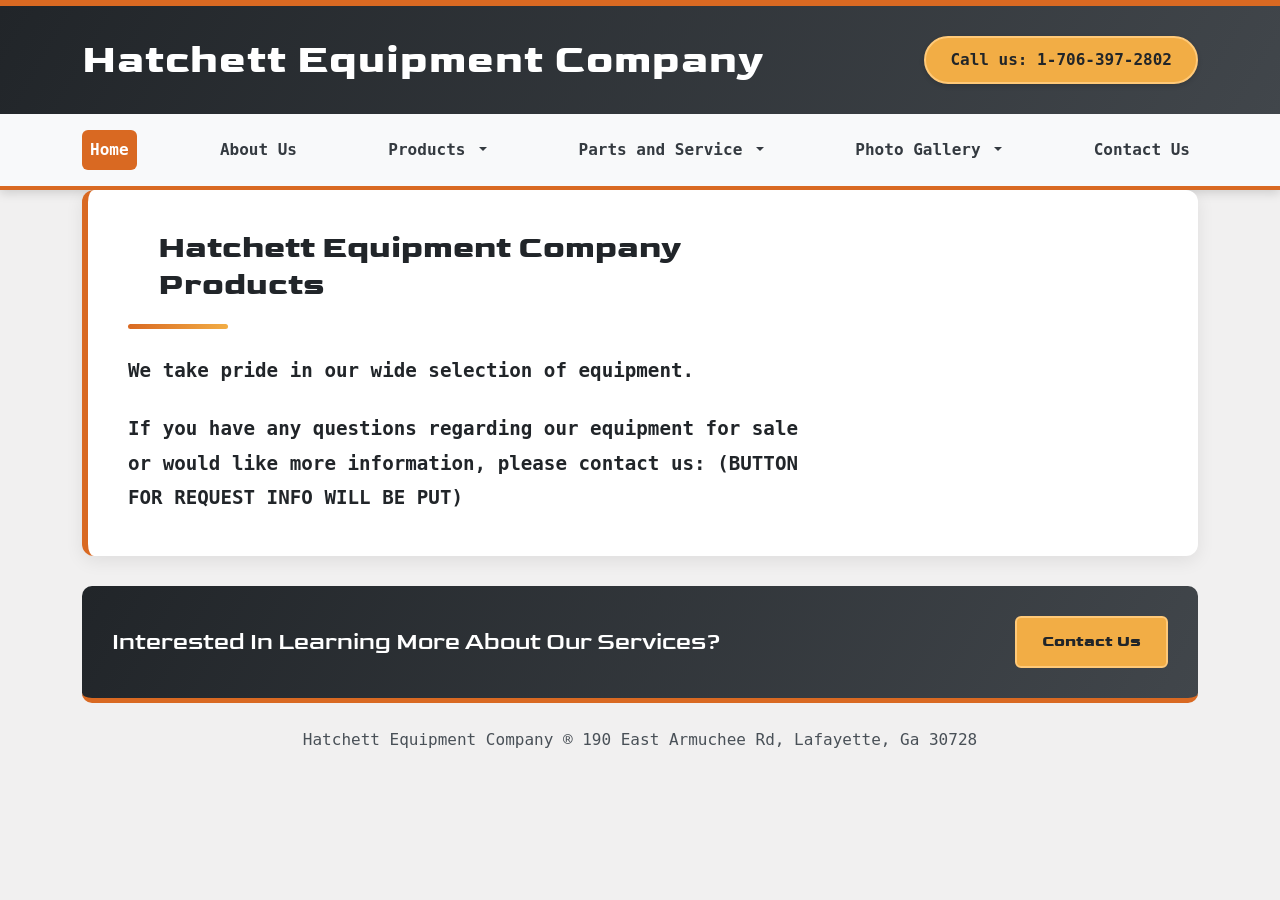
<file: products.html>
﻿<!DOCTYPE html>
<html lang="en">
<head>
        <meta charset="UTF-8">
        <meta name="viewport" content="width=device-width, initial-scale=1.0">

        <title>Hatchett Equipment Company</title>

        <!-- 00. Font goes above all -->

   <link rel="stylesheet" href="https://cdnjs.cloudflare.com/ajax/libs/font-awesome/4.7.0/css/font-awesome.min.css"> 
        <link rel="preconnect" href="https://fonts.googleapis.com">

<link rel="preconnect" href="https://fonts.googleapis.com">
<link rel="preconnect" href="https://fonts.gstatic.com" crossorigin>
<link href="https://fonts.googleapis.com/css2?family=Goldman:wght@400;700&family=Mystery+Quest&family=Spicy+Rice&display=swap" rel="stylesheet">



        <!-- 1. BOOTSTRAP 5.3 CSS (Styles everything instantly) -->
        <link href="https://cdn.jsdelivr.net/npm/bootstrap@5.3.3/dist/css/bootstrap.min.css" rel="stylesheet" integrity="sha384-QWTKZyjpPEjISv5WaRU9OFeRpok6YctnYmDr5pNlyT2bRjXh0JMhjY6hW+ALEwIH" crossorigin="anonymous">

        <!-- 2. CUSTOM CSS (Put tweaks here; always after Bootstrap) -->
        <link rel="stylesheet" href="style.css">

        
</head>


<body>

<!-- NAV AREA -->
<header class="site-header">


                    <!-- COMPANY NAME AND PHONE -->
                    <div class="company-banner">
                        <div class="container py-4">
                            <div class="row align-items-center g-3">

                                

                                <div class="col-lg-8 text-center text-lg-start">
                                    <a class="company-title goldman-regular " >
                                        Hatchett Equipment Company
                                    </a> 
                                </div>

                                <div class="col-lg-4 text-center text-lg-end">
                                    <a class="call-button space-mono-regular" href="tel:+17063972802">
                                        Call us: 1-706-397-2802
                                    </a>
                                </div>

                            </div>
                        </div>
                    </div>


    <!--NOTEE____ add a logo of a Hatchet; 
    make it light-grey/white-ish with parts/cogs/metal looking.
    put it above NAV so its eye catching for veiwer-->






    <!-- MAIN NAVIGATION -->
    <nav class="navbar navbar-expand-lg main-nav space-mono-regular"
         aria-label="Main navigation">

        <div class="container">

                        <!-- SMALL-SCREEN MENU BUTTON   
                                THIS IS VITAL AND VERY COOL FOR A COLLAPSABLE MENU-->
                        <button class="navbar-toggler ms-auto my-2"
                                type="button"
                                            data-bs-toggle="collapse"
                                data-bs-target="#hatchettNav"
                                aria-controls="hatchettNav"
                                aria-expanded="false"
                                aria-label="Toggle navigation">
                            <span class="navbar-toggler-icon"></span>
                        </button>



        <div class="collapse navbar-collapse" id="hatchettNav">

                <ul class="navbar-nav">

                    <li class="nav-item">
                        <a class="nav-link active"
                           href="index.html"
                           aria-current="page">
                            Home
                        </a>
                    </li>

    <li class="nav-item">
        <a class="nav-link" href="about.html">
            About Us
        </a>
    </li>

                    <!-- PRODUCTS -->
                    <li class="nav-item dropdown">
                        <button class="nav-link dropdown-toggle"
                                type="button"
                                data-bs-toggle="dropdown"
                                aria-expanded="false">
                            Products
                        </button>

    <ul class="dropdown-menu">
        <li>
            <a class="dropdown-item menu-overview"
                href="products.html">
                View All Products
            </a>
        </li>


  <!-- DROP DOWN ITEMS FOR PRODUCTS -->      <li><hr class="dropdown-divider"></li>

  <!--NOTE__________________
                                RANDY to change or edit dropdown bar...
  ________________________-->

<li><a class="dropdown-item" href="products.html#grove-25-35">25-35 GROVE</a></li>
<li><a class="dropdown-item" href="products.html#grove-rt65s">Grove RT65S</a></li>
<li><a class="dropdown-item" href="products.html#linkbelt-108b">108B LINKBELT</a></li>
<li><a class="dropdown-item" href="products.html#linkbelt-108b-2">108B LINKBELT.</a></li>
<li><a class="dropdown-item" href="products.html#american-5530">5530 AMERICAN</a></li>
<li><a class="dropdown-item" href="products.html#lorain-mc30h">LORAIN MC30H</a></li>
<li><a class="dropdown-item" href="products.html#minzi-muck">MINZI MUCK</a></li>
<li><a class="dropdown-item" href="products.html#ph-670">670 P&H</a></li>
<li><a class="dropdown-item" href="products.html#gallion-150">150 GALLION</a></li>
<li><a class="dropdown-item" href="products.html#bucyrus-erie-60t">60T BUCYRUS ERIE</a></li>
<li><a class="dropdown-item" href="products.html#lima-450">450 LIMA</a></li>
<li><a class="dropdown-item" href="products.html#gallion-t500c">T500C gallion bushhog</a></li>
<li><a class="dropdown-item" href="products.html#vermeer-t600d">T-600D Vermeer</a></li>
                    </ul>
                </li>



                            <!-- PARTS AND SERVICE -->
                            <li class="nav-item dropdown">
                                <button class="nav-link dropdown-toggle"
                                        type="button"
                                        data-bs-toggle="dropdown"
                                        aria-expanded="false">
                                    Parts and Service
                                </button>

        <ul class="dropdown-menu">
            <li>
                <a class="dropdown-item menu-overview"
                    href="parts-service.html">
                    View Parts and Service
                </a>
            </li>

 <!-- DROP DOWN ITEMS FOR PARTS AND SERVICE -->     <li><hr class="dropdown-divider"></li>
    <li><a class="dropdown-item" href="parts-service.html#parts">PARTS</a></li>
    <li><a class="dropdown-item" href="parts-service.html#koehring-parts">KOEHRING PARTS</a></li>
    <li><a class="dropdown-item" href="parts-service.html#linkbelt-parts">LINKBELT PARTS</a></li>
    <li><a class="dropdown-item" href="parts-service.html#hoe-buckets">HOE BUCKETS</a></li>
    <li><a class="dropdown-item" href="parts-service.html#drop-balls">drop balls</a></li>
    <li><a class="dropdown-item" href="parts-service.html#dragline-buckets">dragline buckets and hardware</a></li>
    <li><a class="dropdown-item" href="parts-service.html#clam-shell-buckets">CLAM SHELL BUCKETS</a></li>
    <li><a class="dropdown-item" href="parts-service.html#komatsu-355">355 komatsu parts machine</a></li>
    <li><a class="dropdown-item" href="parts-service.html#gallion-150a">150A gallion parts machine</a></li>
    <li><a class="dropdown-item" href="parts-service.html#drott-go-devil">drott go devil parts machine</a></li>
    <li><a class="dropdown-item" href="parts-service.html#lima-2000-boom">2000 lima boom</a></li>
    <li><a class="dropdown-item" href="parts-service.html#man-baskets">man baskets</a></li>
    <li><a class="dropdown-item" href="parts-service.html#detroit-12v71">12V71 Detroit</a></li>
                        </ul>
                    </li>


                    <!-- PHOTO GALLERY -->
                    <li class="nav-item dropdown">
                        <button class="nav-link dropdown-toggle"
                                type="button" 
                                data-bs-toggle="dropdown"   
                                aria-expanded="false">    
                            Photo Gallery
                        </button>

                        <ul class="dropdown-menu">
                            <li>
                                <a class="dropdown-item menu-overview"
                                   href="gallery.html">
                                    View Photo Gallery
                                </a>
                            </li>

                            <li><hr class="dropdown-divider"></li>

                            <li><a class="dropdown-item" href="gallery.html#equipment">Equipment Photos</a></li>
                            <li><a class="dropdown-item" href="gallery.html#parts">Parts Photos</a></li>
                        </ul>
                    </li>

                    <li class="nav-item">
                        <a class="nav-link" href="contact.html">
                            Contact Us
                        </a>
                    </li>

                </ul>
            </div>

        </div>
    </nav>

</header>

<!--  END of Nav -->

    




<!--  __________________ -->


<!--  HOMEPAGE CHANGED content -->
<main class="home-main">
    <div class="container">

        <!-- INTRO AND Main PHOTO -->
        <section class="home-intro" aria-labelledby="home-heading">
            <div class="row align-items-center g-4">


                <div class="col-lg-8">
                    <div class="home-message ">

                        <h1 class="home-heading goldman-bold">
                            Hatchett Equipment Company Products
                        </h1>

                        <div class="home-accent" aria-hidden="true"></div>

                        <p class="space-mono-regular">
                            We take pride in our wide selection of equipment. </p>
<br>
                      <p class="space-mono-regular">  
                        If you have any questions regarding our equipment for sale or would like more information, 
                        please contact us: (BUTTON FOR REQUEST INFO WILL BE PUT)
 
                    </p>

                    </div>
                </div>


                

                

            </div>
        </section>


<!--  __________________ -->

         





    <!-- CONTACT PROMPT -->
    <section class="home-contact">
        <div class="row align-items-center g-3">

            <div class="col-md-8 goldman-regular ">
                <h2>
                    Interested In Learning More About Our Services?
                </h2>
            </div>

            <div class="col-md-4 text-md-end">

                
                <a href="contact.html" class="home-contact-button goldman-bold">
                    Contact Us
                </a>
            </div>

        </div>
    </section>

       

    </div>


    </main>






    <footer>
       

         <!--  Profes. END OF WEBSITE note -->
        <div class="home-address space-mono-regular">
            <p>
                    Hatchett Equipment Company ®
                    190 East Armuchee Rd, Lafayette, Ga 30728
            </p>

        </div>

       

    </footer>
  

<!-- Bootstrap 5.3 JavaScript: makes dropdowns and mobile menus work!!!!! -->
<script
    src="https://cdn.jsdelivr.net/npm/bootstrap@5.3.3/dist/js/bootstrap.bundle.min.js"
    integrity="sha384-YvpcrYf0tY3lHB60NNkmXc5s9fDVZLESaAA55NDzOxhy9GkcIdslK1eN7N6jIeHz"
    crossorigin="anonymous">
</script>


</body>
</html>
</file>
<file: style.css>
.goldman-regular {
  font-family: "Goldman", sans-serif;
  font-weight: 400;
  font-style: normal;
}

.goldman-bold {
  font-family: "Goldman", sans-serif;
  font-weight: 700;
  font-style: normal;
}

.space-mono-regular {
  font-family: "Space Mono", monospace;
  font-weight: 480;
  font-style: normal;
}

.electrolize-regular {
  font-family: "Electrolize", sans-serif;
  font-weight: 400;
  font-style: normal;
}


/* WHOLE PAGE BACKGROUND */
body {
    background-color: #a8a1a128;
    
}





/* NAV AREA */
.site-header {
    border-top: 6px solid #d96922;
    box-shadow: 0 3px 10px rgba(0, 0, 0, 0.15);
}

/* COMPANY NAME AND PHONE */
.company-banner {
    background: linear-gradient(120deg, #212529, #41464b);
    color: #ffffff;
}

        .company-title {
            display: block;
            color: #ffffff;
            text-decoration: none;

            font-size: clamp(1.6rem, 4vw, 2.5rem);
            font-weight: 700;
            letter-spacing: 1px;
        }



/* CALL BUTTON */
.call-button {
    display: inline-block;
    padding: 10px 24px;

    background-color: #f2ad45;
    color: #212529;
    border: 2px solid #ffc978;
    border-radius: 50px;

    font-weight: 700;
    text-decoration: none;

    box-shadow: 0 2px 5px rgba(0, 0, 0, 0.15);
    
}

.call-button:hover,
.call-button:focus-visible {
    background-color: #ffc978;
    color: #212529;
}


/* MENU BAR */
.main-nav {
    background-color: #f8f9fa;
    border-bottom: 4px solid #d96922;
}

.main-nav .navbar-nav {
    width: 100%;
    justify-content: space-between;
    gap: 8px;
    padding: 8px 0;
}

.main-nav .nav-link {
    padding: 8px 16px;
    border-radius: 6px;

    color: #343a40;
    font-weight: 700;
    text-align: left;

   
}

.main-nav .nav-link:hover,
.main-nav .nav-link:focus-visible,
.main-nav .nav-link.show {
    background-color: #f5e2d5;
    color: #8c3910;
}

.main-nav .nav-link.active {
    background-color: #d96922;
    color: #ffffff;
}

        /* DROPDOWN BOXES */
        .main-nav .dropdown-menu {
            min-width: 250px;
            max-width: 100%;
            max-height: 65vh;
            overflow-y: auto;

            padding: 8px;
            background-color: #ffffff;

            border: 1px solid #dee2e6;
            border-radius: 10px;
            box-shadow: 0 8px 20px rgba(0, 0, 0, 0.15);

        }

/* LINKS INSIDE DROPDOWNS */
.main-nav .dropdown-item {
    padding: 8px 12px;
    border-radius: 5px;

    color: #343a40;
    white-space: normal;
    overflow-wrap: break-word;
}

.main-nav .dropdown-item:hover,
.main-nav .dropdown-item:focus-visible {
    background-color: #f5e2d5;
    color: #8c3910;
}

.main-nav .dropdown-item:active {
    background-color: #d96922;
    color: #ffffff;
}

.main-nav .menu-overview {
    font-weight: 700;
}


/* KEYBOARD FOCUS   
------ This is a TAB feature that many websites have to navigate a website! */
.site-header a:focus-visible,
.site-header button:focus-visible {
    outline: 3px solid #a74613;
    outline-offset: 3px;
}

 



/* INTRODUCTION PANEL */
.home-intro {
    padding: 30px;
    background-color: #ffffff;

    border-left: 6px solid #d96922;
    border-radius: 12px;
    

    box-shadow: 0 5px 18px rgba(0, 0, 0, 0.08);
}


.home-message {
    padding: 10px;
}

.home-message h1 {
    max-width: 700px;
    margin-bottom: 20px;

    color: #212529;
           padding-left: 30px;        
    font-size: 200%;
    font-weight: 640;
    line-height: 1.15;
}

/* SHORT ORANGE/GOLD LINE */
.home-accent {
    width: 100px;
    height: 5px;
    margin-bottom: 25px;

    background: linear-gradient(to right, #d96922, #f2ad45);  /* This is a cool style tip */
    border-radius: 5px;
}

.home-message p {
    margin-bottom: 0;
  
    line-height: 1.8;

    font-weight: bold;
    font-size: larger;
}






/* Randy PHOTO */
.owner-photo {
    display: block;

    width: 100%;
    max-width: 290px;
    height: 380px;
    margin: 0 auto;

    object-fit: cover;      /* important(!keep forgetting); prevents stretching*/
    object-position: center; /* important(!keep forgetting); prevents distortion*/

            border: 5px solid #ffffff;    /* style; white outline */
            border-radius: 22px;

            box-shadow: 8px 8px 0 #f2ad45; /* style; controled shadow */
}

/* EQUIPMENT PHOTO GRID */
.equipment-photos {
    margin-top: 20px;
}

.equipment-frame {
    overflow: hidden;

                    aspect-ratio: 1/1;  /* style; keeps multiple images the same size */

    background-color: #dee2e6;
    border: 4px solid #ffffff;
    border-radius: 10px;

    box-shadow: 0 4px 12px rgba(0, 0, 0, 0.12);
}

.equipment-frame img {
    display: block;
    width: 100%;
    height: 100%;
    object-fit: cover;
}








/* DARK CONTACT PANEL */
.home-contact {
    margin-top: 30px;
    padding: 30px;

    background: linear-gradient(120deg, #212529, #41464b);
    color: #ffffff;

    border-bottom: 5px solid #d96922;
    border-radius: 10px;
}

.home-contact h2 {
    margin-bottom: 0;
    font-size: 150%;
    line-height: 1.4;
}

        /* CONTACT BUTTON */
        .home-contact-button {
            display: inline-block;
            padding: 12px 25px;

            background-color: #f2ad45;
            color: #212529;

            border: 2px solid #ffc978;
            border-radius: 6px;

            font-weight: 700;
            text-decoration: none;

           
        }

        .home-contact-button:hover,
        .home-contact-button:focus-visible {
            background-color: #ffc978;
            color: #212529;
        }

        .home-contact-button:focus-visible {
            outline: 3px solid #ffffff;
            outline-offset: 4px;
        }

/* ADDRESS */
.home-address {
    padding: 25px 10px 5px;
    color: #495057;
    text-align: center;
}

.home-address p {
    margin-bottom: 0;
}






   
  




/*SIZE ADJUSTMENTS STARTS BELLOW // MAKE SURE ABOVE IS AS PERFECT AS POSSIBLE*/
 @media screen and (max-width:991px){
    
    /*main{background-color: black;} 
     HELPS FIGURE OUT HOW SMALL YOU WANT TO START CHANGING IT FOR OTHER DEVICES
    .portfolio-nav {
        flex-direction: column;
        align-items: center;
        gap: 1px;
    }*/




   .main-nav .nav-link {
        width: 100%;
    }

    .main-nav .dropdown-menu {
        width: 100%;
        min-width: 0;
        margin-top: 5px;
        box-shadow: none;
    }

    
    .home-main {
        padding-top: 20px;
    }

    .home-intro,
    .home-contact {
        padding: 20px;
    }

    .home-message {
        padding: 0;
    }



}
</file>
